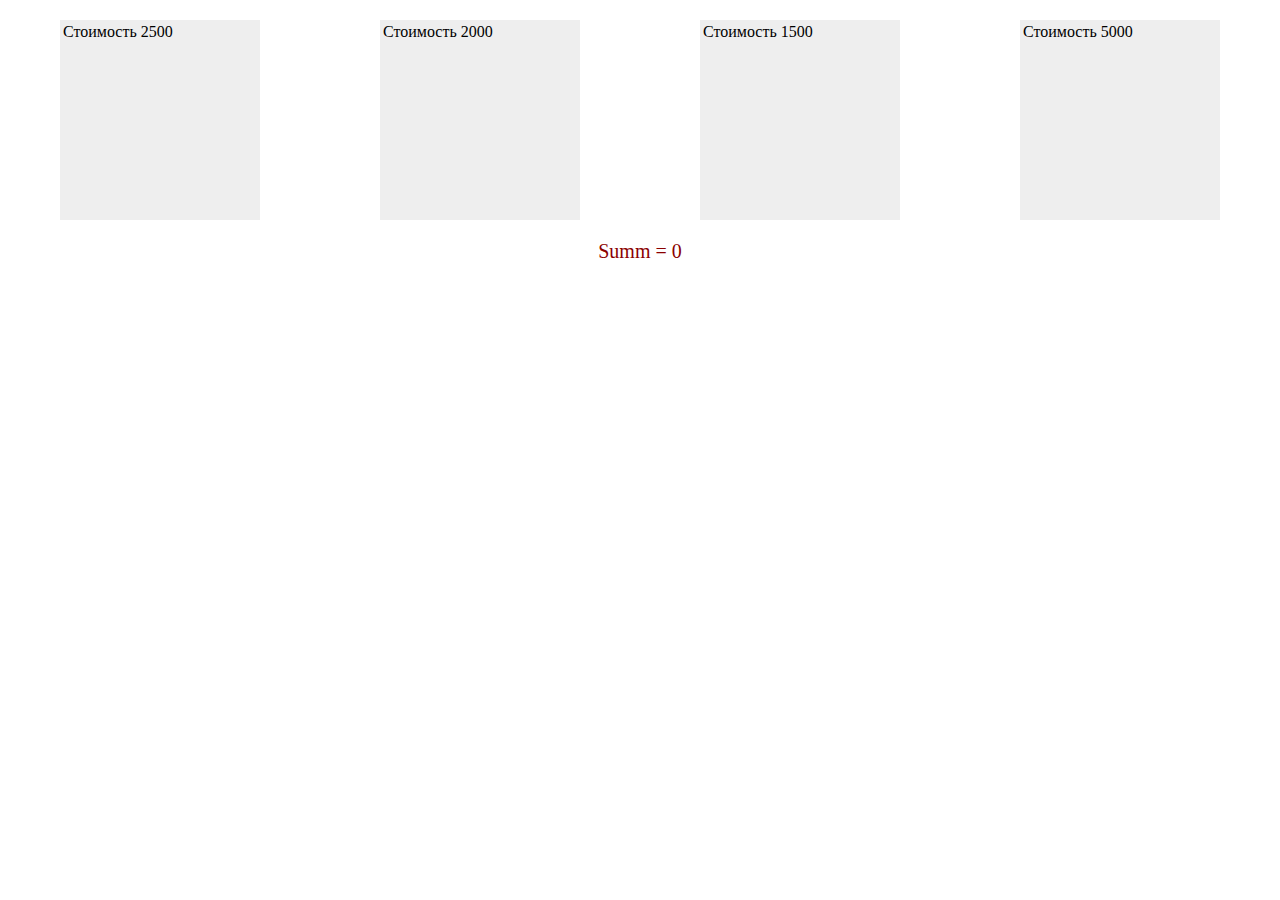
<file: apps/03_shop/index.html>
<!doctype html>
<html lang="ru">
<head>
    <meta charset="UTF-8">
    <meta name="viewport" content="width=device-width, initial-scale=1.0">
    <title>1</title>
    <link href="css/styles.css" rel="stylesheet">
</head>
<body>
<div class="items">
    <div class="item" data-price="2500">Стоимость 2500</div>
    <div class="item" data-price="2000">Стоимость 2000</div>
    <div class="item" data-price="1500">Стоимость 1500</div>
    <div class="item" data-price="5000">Стоимость 5000</div>

</div>
<div class="value">Summ = 0</div>
<script src="js/scripts.js"></script>
</body>
</html>
</file>
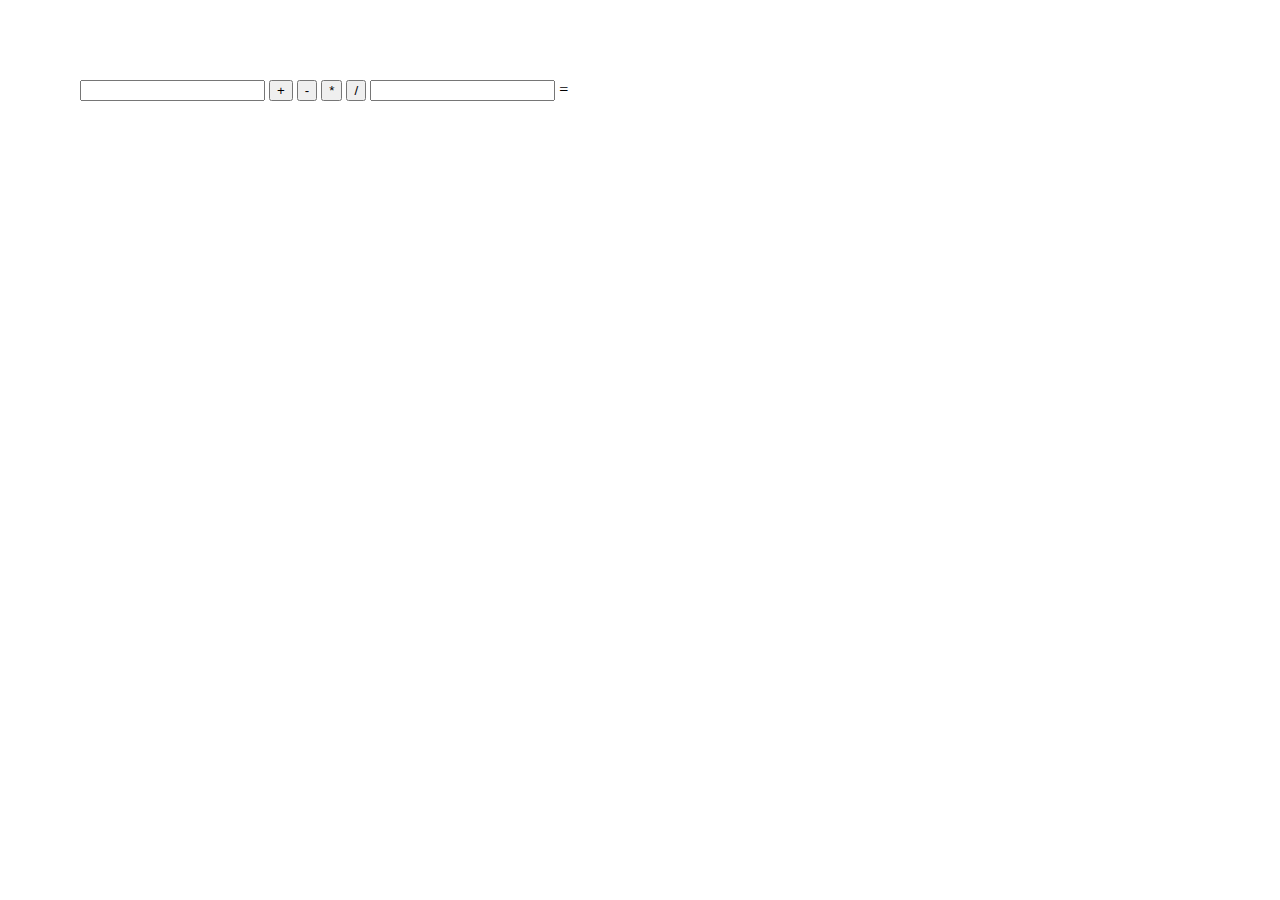
<file: apps/04_calculator/index.html>
<!doctype html>
<html lang="ru">
<head>
    <meta charset="UTF-8">
    <meta name="viewport" content="width=device-width, initial-scale=1.0">
    <title>1</title>
    <link href="css/styles.css" rel="stylesheet">
</head>
<body>
<input type="text" name="num1">
<input type="button" name="sum" value="+">
<input type="button" name="dif" value="-">
<input type="button" name="mul" value="*">
<input type="button" name="div" value="/">
<input type="text" name="num2">
 =
<span class="res"></span>
<script src="js/scripts.js"></script>
</body>
</html>
</file>
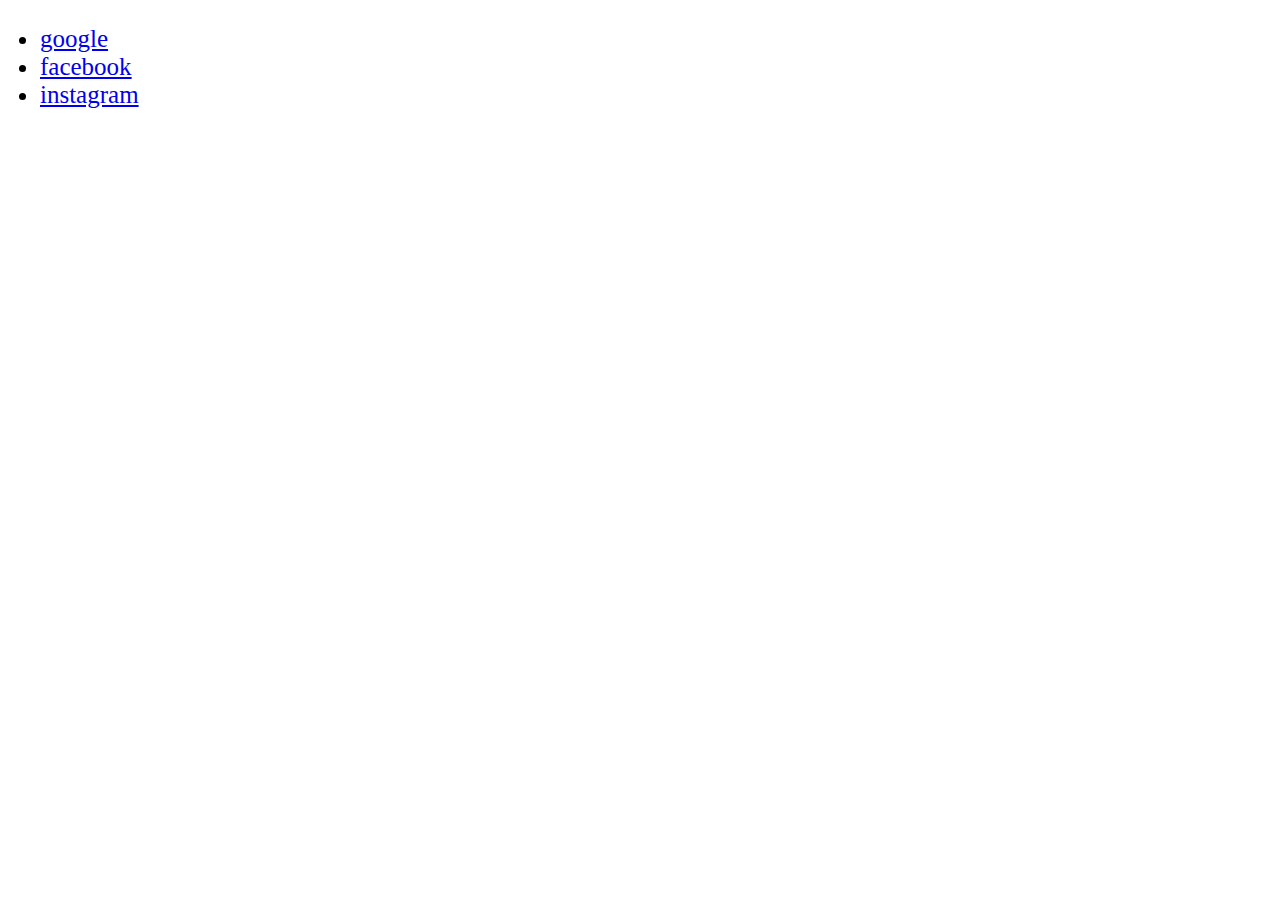
<file: apps/05_links_prevent_default/index.html>
<!doctype html>
<html lang="ru">
    <head>
        <meta charset="UTF-8">
        <meta name="viewport" content="width=device-width, initial-scale=1.0">
        <title>Document</title>
        <link href="css/styles.css" rel="stylesheet">
    </head>
    <body>
    <ul>
        <li><a class="links-outside" href="http://www.google.com" target="_blank">google</a></li>
        <li><a class="links-outside" href="http://www.facebook.com" target="_blank">facebook</a></li>
        <li><a class="links-outside" href="http://www.instagram.com" target="_blank">instagram</a></li>
    </ul>

        <script src="js/scripts.js"></script>
    </body>
</html>
</file>
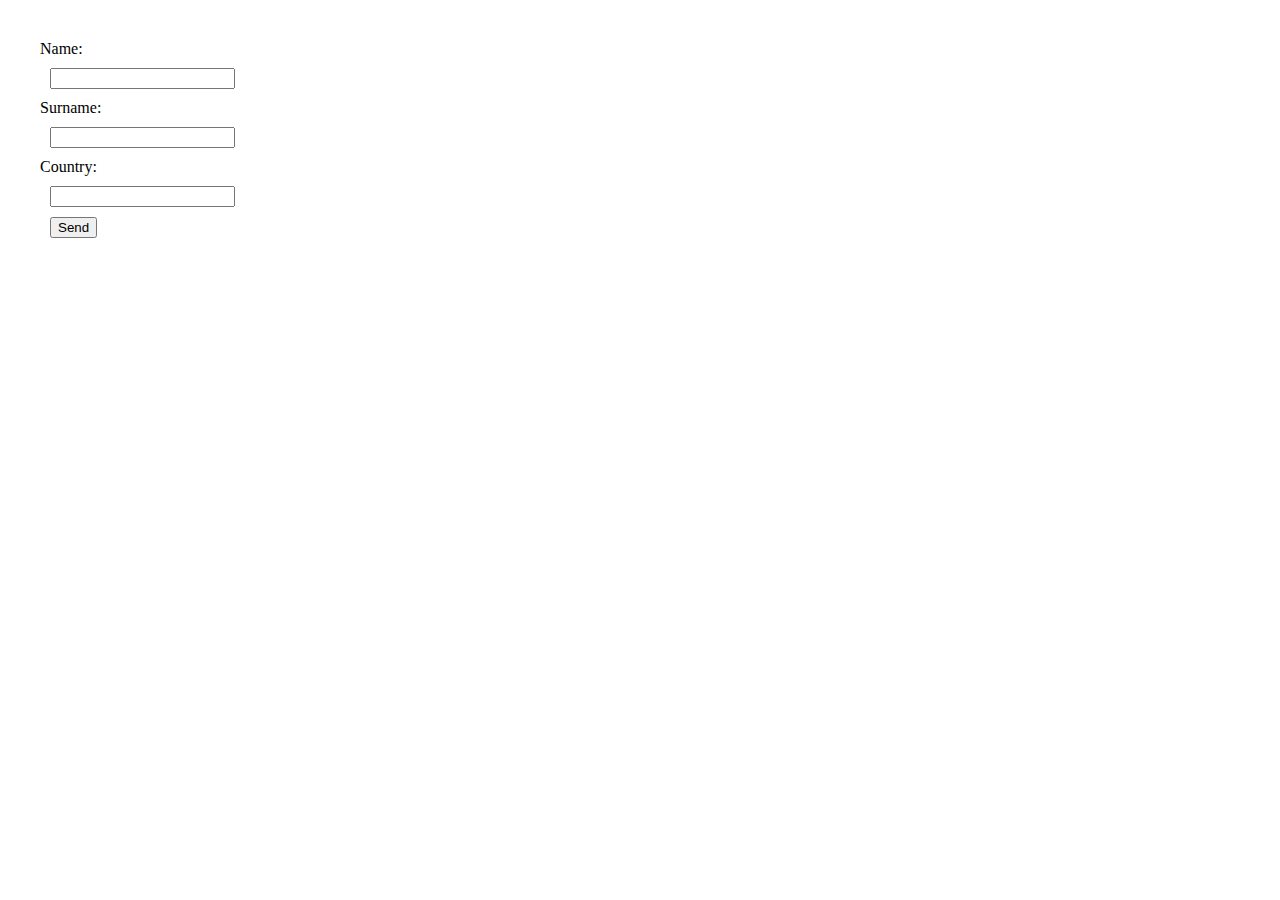
<file: apps/06_form_validate/index.html>
<!doctype html>
<html lang="ru">
<head>
    <meta charset="UTF-8">
    <meta name="viewport" content="width=device-width, initial-scale=1.0">
    <title>Document</title>
    <link href="css/styles.css" rel="stylesheet">
</head>
<body>
<form>
    Name:
    <input type="text" name="name">
    Surname:
    <input type="text" name="surname">
    Country:
    <input type="text" name="country">
    <input type="button" value="Send">
</form>

<script src="js/scripts.js"></script>
</body>
</html>
</file>
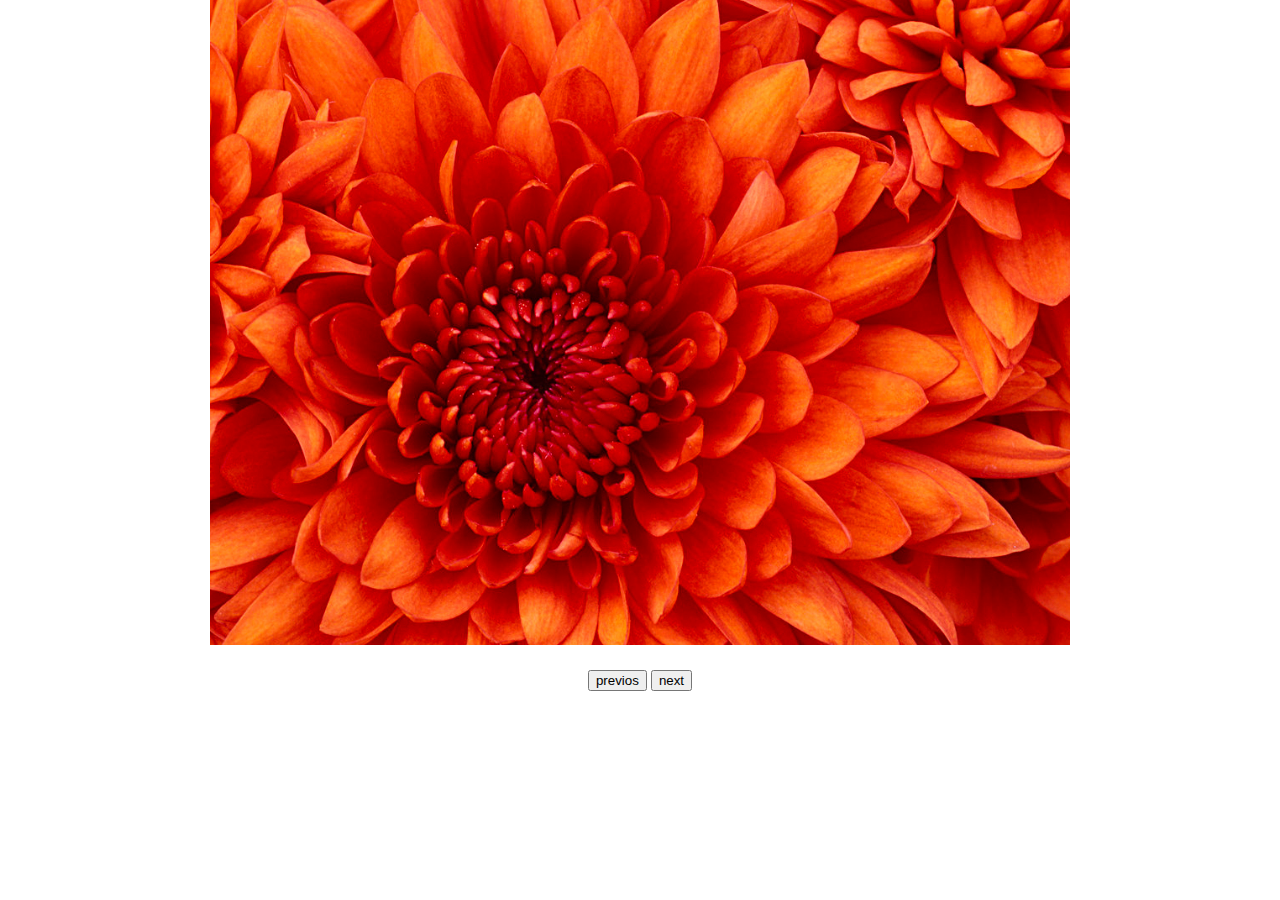
<file: apps/07_simple_slider/index.html>
<!doctype html>
<html lang="ru">
<head>
    <meta charset="UTF-8">
    <meta name="viewport" content="width=device-width, initial-scale=1.0">
    <title>Document</title>
    <link href="css/styles.css" rel="stylesheet">
</head>
<body>
<div class="gallery">
    <div class="photos">
        <img src="img/Chrysanthemum.jpg" class="showed" alt="">
        <img src="img/Desert.jpg" alt="">
        <img src="img/Hydrangeas.jpg" alt="">
        <img src="img/Jellyfish.jpg" alt="">
        <img src="img/Koala.jpg" alt="">
        <img src="img/Lighthouse.jpg" alt="">
        <img src="img/Penguins.jpg" alt="">
        <img src="img/Tulips.jpg" alt="">
    </div>
    <div class="buttons">
        <input class="prev" type="button" value="previos">
        <input class="next" type="button" value="next">
    </div>
</div>

<script src="js/scripts.js"></script>
</body>
</html>
</file>
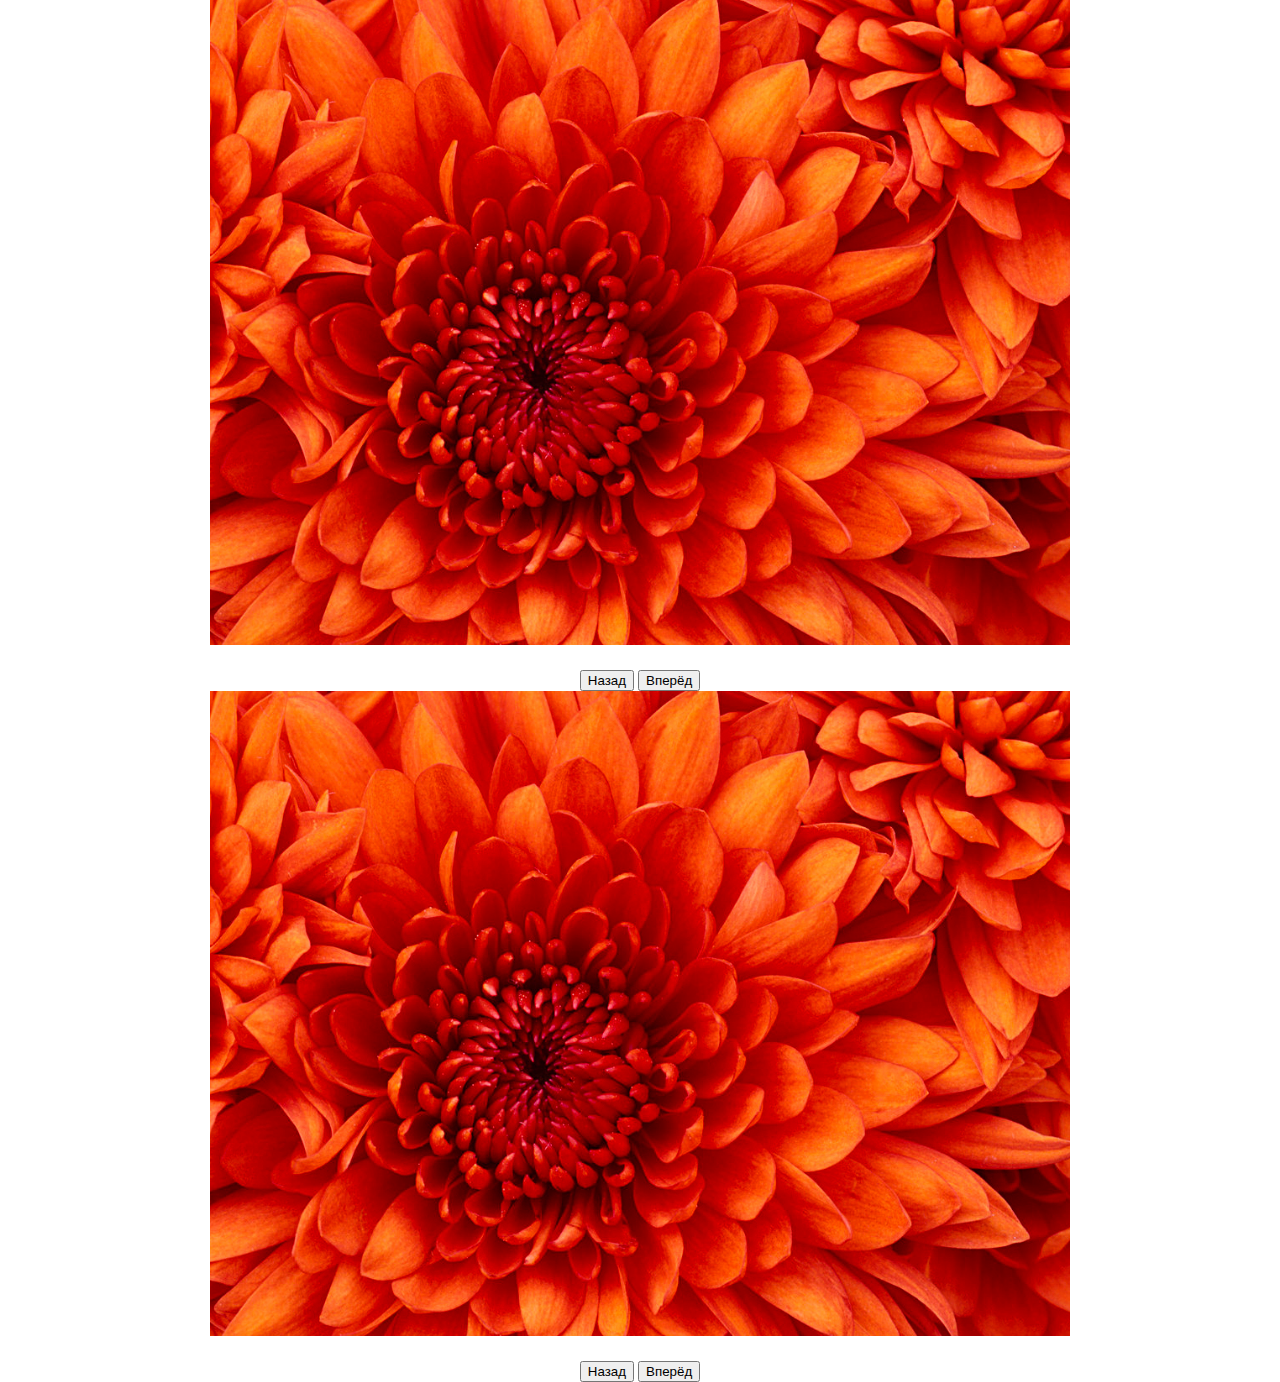
<file: apps/08_OOP_slider/index.html>
<!doctype html>
<html>
    <head>
        <meta charset="utf-8">
        <title>Первый сайт</title>
        <link rel="stylesheet" href="css/styles.css">
    </head>
    <body>
        <div class="gallery gallery-1">
            <div class="photos">
                <img src="img/Chrysanthemum.jpg" class="showed" alt="">
                <img src="img/Desert.jpg" alt="">
                <img src="img/Hydrangeas.jpg" alt="">
                <img src="img/Jellyfish.jpg" alt="">
                <img src="img/Koala.jpg" alt="">
                <img src="img/Lighthouse.jpg" alt="">
                <img src="img/Penguins.jpg" alt="">
                <img src="img/Tulips.jpg" alt="">
            </div>
            <div class="buttons">
                <input type="button" value="Назад" class="prev">
                <input type="button" value="Вперёд" class="next">
            </div>
        </div>
        <div class="gallery gallery-2">
            <div class="photos">
                <img src="img/Chrysanthemum.jpg" class="showed" alt="">
                <img src="img/Desert.jpg" alt="">
                <img src="img/Hydrangeas.jpg" alt="">
                <img src="img/Jellyfish.jpg" alt="">
                <img src="img/Koala.jpg" alt="">
                <img src="img/Lighthouse.jpg" alt="">
                <img src="img/Penguins.jpg" alt="">
                <img src="img/Tulips.jpg" alt="">
            </div>
            <div class="buttons">
                <input type="button" value="Назад" class="prev">
                <input type="button" value="Вперёд" class="next">
            </div>
        </div>
        <script src="js/script.js"></script>
    </body>
</html>
</file>
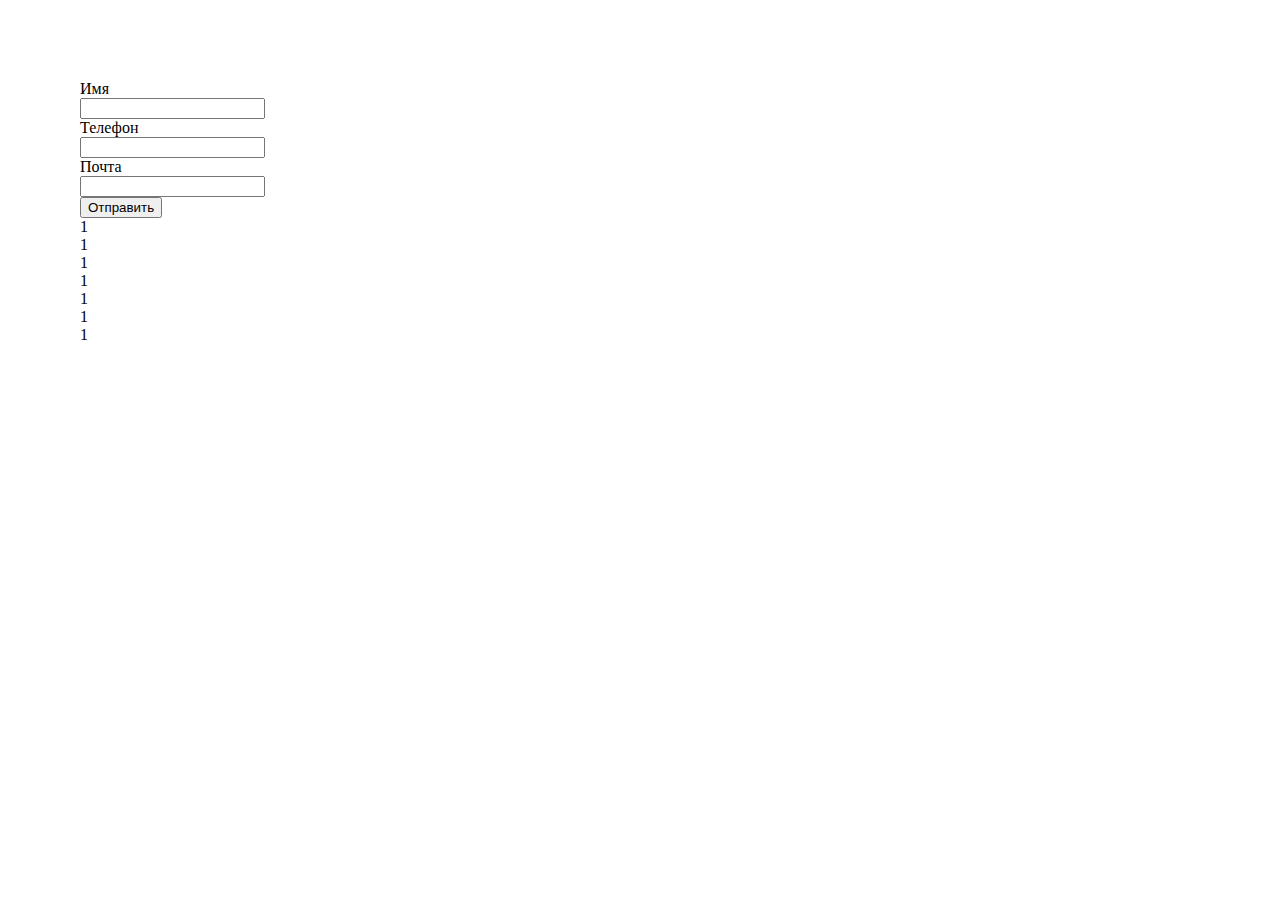
<file: apps/09_JQuery_analog/index.html>
<!doctype html>
<html lang="ru">
    <head>
        <meta charset="UTF-8">
        <meta name="viewport" content="width=device-width, initial-scale=1.0">
        <title>1</title>
        <link href="css/styles.css" rel="stylesheet">
    </head>
    <body>
        <form>
            Имя<br><input type="text" name="name" class="check"><br>
            Телефон<br><input type="text" name="phone" class="check"><br>
            Почта<br><input type="text" name="email" class="check"><br>
            <input type="submit" value="Отправить">
        </form>
        <div class="items">
            <div class="item"></div>
            <div class="item"></div>
            <div class="item"></div>
            <div class="item"></div>
            <div class="item"></div>
            <div class="item"></div>
            <div class="item"></div>
        </div>
        <script src="js/ourjquery.js"></script>
        <script src="js/scripts.js"></script>
    </body>
</html>
</file>
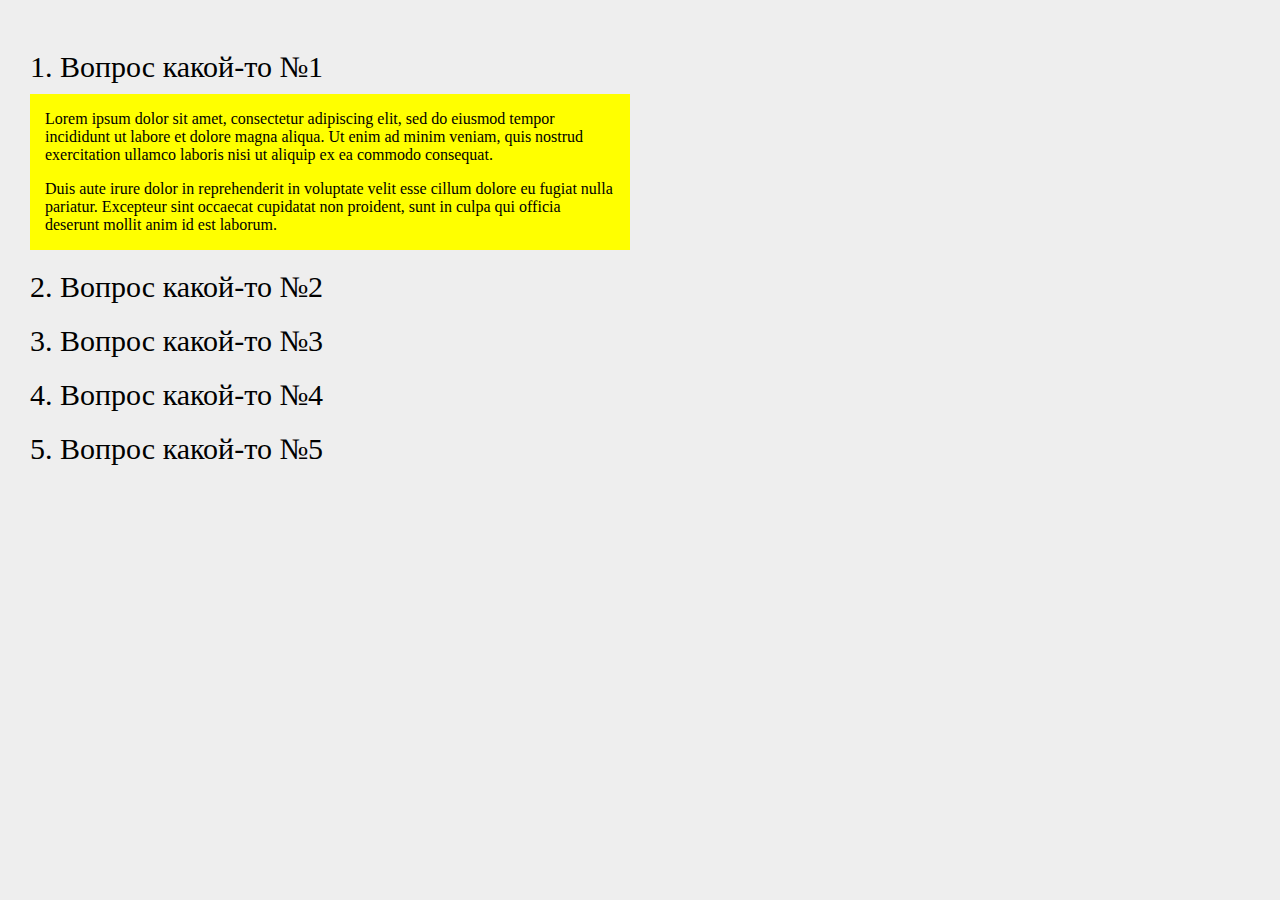
<file: apps/11_accordion/index.html>
<!doctype html>
<html lang="ru">
    <head>
        <meta charset="UTF-8">
        <meta name="viewport" content="width=device-width, initial-scale=1.0">
        <title>1</title>
        <link href="css/styles.css" rel="stylesheet">
    </head>
    <body>
        <div class="faq">
            <div class="item">
                <div class="ask">1. Вопрос какой-то №1</div>
                <div class="answer">
                    <p>Lorem ipsum dolor sit amet, consectetur adipiscing elit, sed do eiusmod tempor incididunt ut labore et dolore magna aliqua. Ut enim ad minim veniam, quis nostrud exercitation ullamco laboris nisi ut aliquip ex ea commodo consequat.</p>
                    <p>Duis aute irure dolor in reprehenderit in voluptate velit esse cillum dolore eu fugiat nulla pariatur. Excepteur sint occaecat cupidatat non proident, sunt in culpa qui officia deserunt mollit anim id est laborum.</p>
                </div>
            </div>
            <div class="item">
                <div class="ask">2. Вопрос какой-то №2</div>
                <div class="answer">
                    <p>Lorem ipsum dolor sit amet, consectetur adipiscing elit, sed do eiusmod tempor incididunt ut labore et dolore magna aliqua. Ut enim ad minim veniam, quis nostrud exercitation ullamco laboris nisi ut aliquip ex ea commodo consequat.</p>
                    <p>Duis aute irure dolor in reprehenderit in voluptate velit esse cillum dolore eu fugiat nulla pariatur. Excepteur sint occaecat cupidatat non proident, sunt in culpa qui officia deserunt mollit anim id est laborum.</p>
                </div>
            </div>
            <div class="item">
                <div class="ask">3. Вопрос какой-то №3</div>
                <div class="answer">
                    <p>Lorem ipsum dolor sit amet, consectetur adipiscing elit, sed do eiusmod tempor incididunt ut labore et dolore magna aliqua. Ut enim ad minim veniam, quis nostrud exercitation ullamco laboris nisi ut aliquip ex ea commodo consequat.</p>
                    <p>Duis aute irure dolor in reprehenderit in voluptate velit esse cillum dolore eu fugiat nulla pariatur. Excepteur sint occaecat cupidatat non proident, sunt in culpa qui officia deserunt mollit anim id est laborum.</p>
                </div>
            </div>
            <div class="item">
                <div class="ask">4. Вопрос какой-то №4</div>
                <div class="answer">
                    <p>Lorem ipsum dolor sit amet, consectetur adipiscing elit, sed do eiusmod tempor incididunt ut labore et dolore magna aliqua. Ut enim ad minim veniam, quis nostrud exercitation ullamco laboris nisi ut aliquip ex ea commodo consequat.</p>
                    <p>Duis aute irure dolor in reprehenderit in voluptate velit esse cillum dolore eu fugiat nulla pariatur. Excepteur sint occaecat cupidatat non proident, sunt in culpa qui officia deserunt mollit anim id est laborum.</p>
                </div>
            </div>
            <div class="item">
                <div class="ask">5. Вопрос какой-то №5</div>
                <div class="answer">
                    <p>Lorem ipsum dolor sit amet, consectetur adipiscing elit, sed do eiusmod tempor incididunt ut labore et dolore magna aliqua. Ut enim ad minim veniam, quis nostrud exercitation ullamco laboris nisi ut aliquip ex ea commodo consequat.</p>
                    <p>Duis aute irure dolor in reprehenderit in voluptate velit esse cillum dolore eu fugiat nulla pariatur. Excepteur sint occaecat cupidatat non proident, sunt in culpa qui officia deserunt mollit anim id est laborum.</p>
                </div>
            </div>
        </div>
        <script src="js/jquery-3.2.0.min.js"></script>
        <script src="js/scripts.js"></script>
    </body>
</html>
</file>
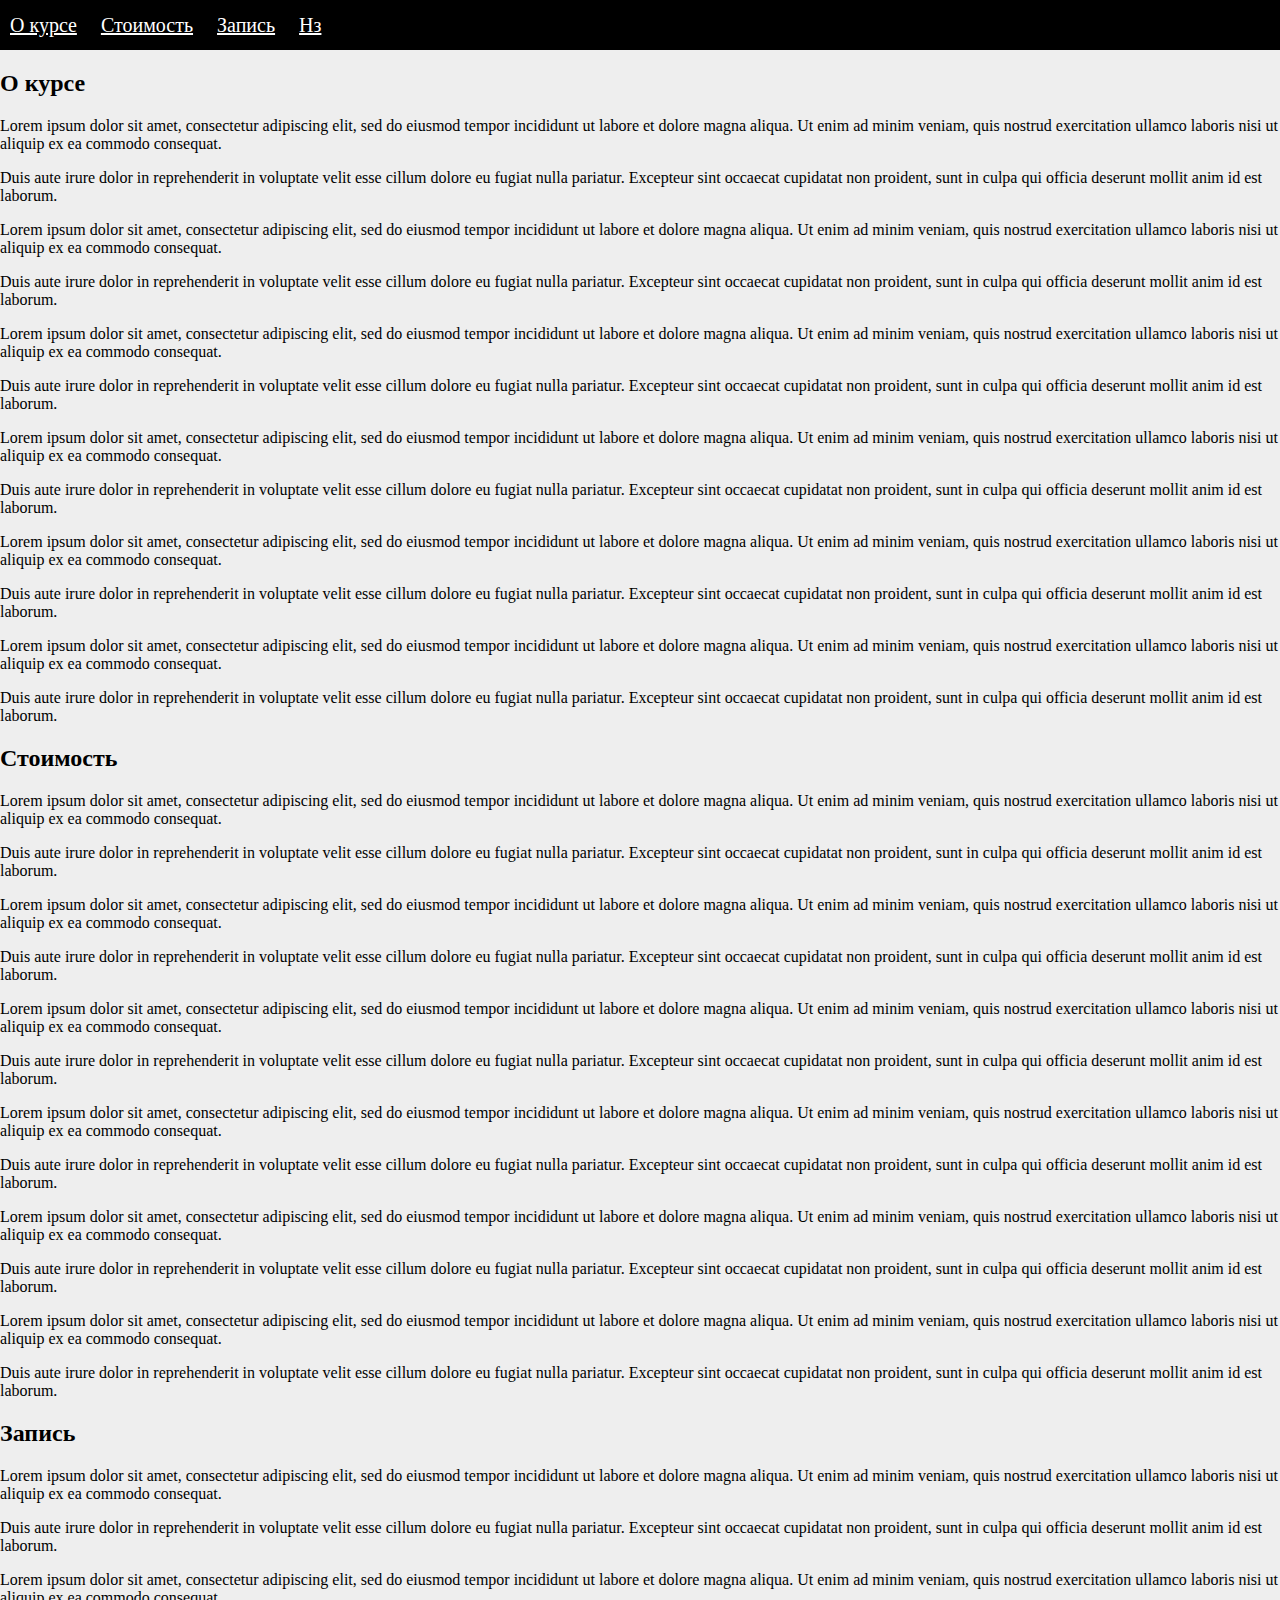
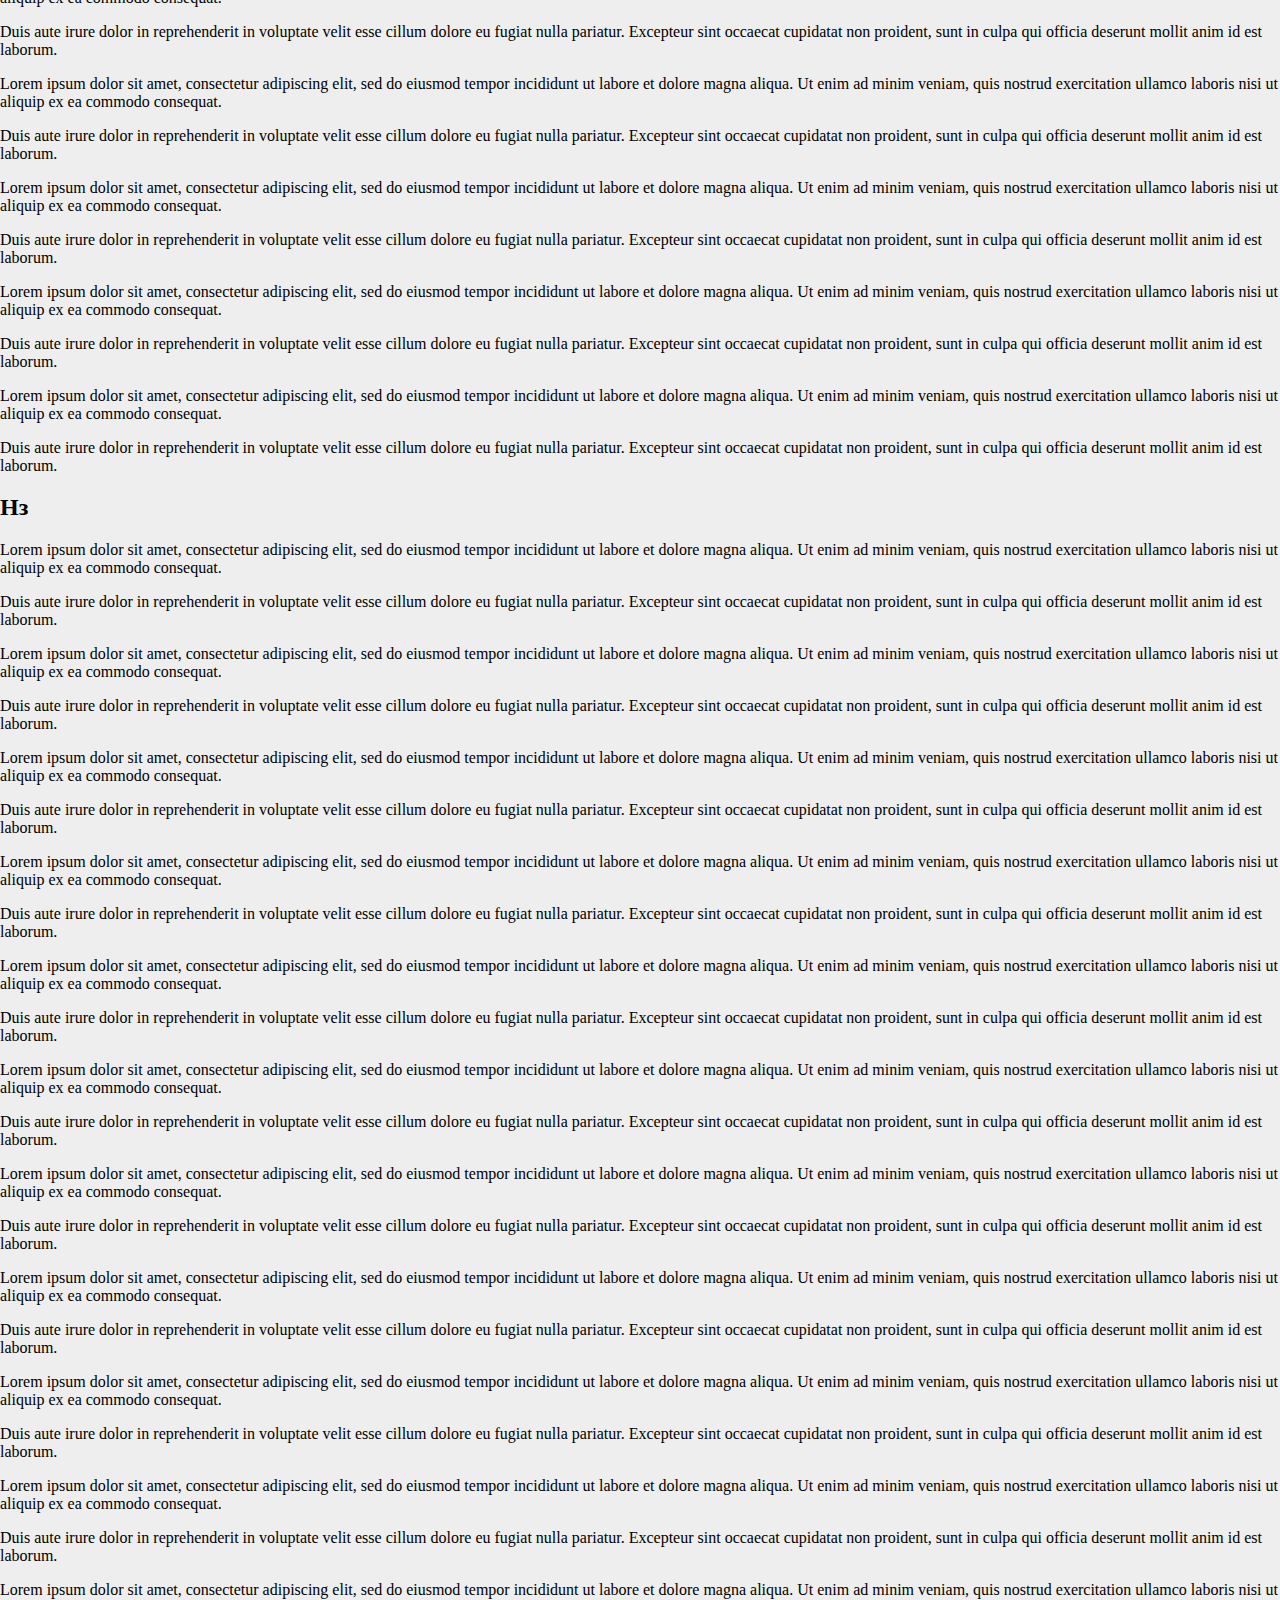
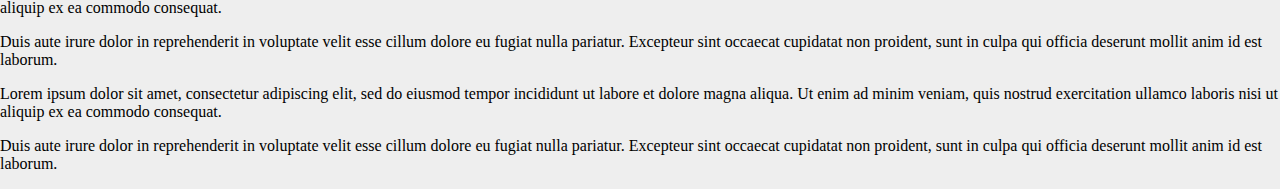
<file: apps/12_scroll_button/index.html>
<!doctype html>
<html lang="ru">
    <head>
        <meta charset="UTF-8">
        <meta name="viewport" content="width=device-width, initial-scale=1.0">
        <title>1</title>
        <link href="css/styles.css" rel="stylesheet">
    </head>
    <body>
		
        <div class="menu">
            <a href="#about">О курсе</a>
            <a href="#price">Стоимость</a>
            <a href="#app">Запись</a>
            <a href="#nz">Нз</a>
        </div>
        <div class="content">
            <h2 id="about">О курсе</h2>
            <p>Lorem ipsum dolor sit amet, consectetur adipiscing elit, sed do eiusmod tempor incididunt ut labore et dolore magna aliqua. Ut enim ad minim veniam, quis nostrud exercitation ullamco laboris nisi ut aliquip ex ea commodo consequat.</p>
            <p>Duis aute irure dolor in reprehenderit in voluptate velit esse cillum dolore eu fugiat nulla pariatur. Excepteur sint occaecat cupidatat non proident, sunt in culpa qui officia deserunt mollit anim id est laborum.</p>
            <p>Lorem ipsum dolor sit amet, consectetur adipiscing elit, sed do eiusmod tempor incididunt ut labore et dolore magna aliqua. Ut enim ad minim veniam, quis nostrud exercitation ullamco laboris nisi ut aliquip ex ea commodo consequat.</p>
            <p>Duis aute irure dolor in reprehenderit in voluptate velit esse cillum dolore eu fugiat nulla pariatur. Excepteur sint occaecat cupidatat non proident, sunt in culpa qui officia deserunt mollit anim id est laborum.</p>
            <p>Lorem ipsum dolor sit amet, consectetur adipiscing elit, sed do eiusmod tempor incididunt ut labore et dolore magna aliqua. Ut enim ad minim veniam, quis nostrud exercitation ullamco laboris nisi ut aliquip ex ea commodo consequat.</p>
            <p>Duis aute irure dolor in reprehenderit in voluptate velit esse cillum dolore eu fugiat nulla pariatur. Excepteur sint occaecat cupidatat non proident, sunt in culpa qui officia deserunt mollit anim id est laborum.</p>
            <p>Lorem ipsum dolor sit amet, consectetur adipiscing elit, sed do eiusmod tempor incididunt ut labore et dolore magna aliqua. Ut enim ad minim veniam, quis nostrud exercitation ullamco laboris nisi ut aliquip ex ea commodo consequat.</p>
            <p>Duis aute irure dolor in reprehenderit in voluptate velit esse cillum dolore eu fugiat nulla pariatur. Excepteur sint occaecat cupidatat non proident, sunt in culpa qui officia deserunt mollit anim id est laborum.</p>
            <p>Lorem ipsum dolor sit amet, consectetur adipiscing elit, sed do eiusmod tempor incididunt ut labore et dolore magna aliqua. Ut enim ad minim veniam, quis nostrud exercitation ullamco laboris nisi ut aliquip ex ea commodo consequat.</p>
            <p>Duis aute irure dolor in reprehenderit in voluptate velit esse cillum dolore eu fugiat nulla pariatur. Excepteur sint occaecat cupidatat non proident, sunt in culpa qui officia deserunt mollit anim id est laborum.</p>
            <p>Lorem ipsum dolor sit amet, consectetur adipiscing elit, sed do eiusmod tempor incididunt ut labore et dolore magna aliqua. Ut enim ad minim veniam, quis nostrud exercitation ullamco laboris nisi ut aliquip ex ea commodo consequat.</p>
            <p>Duis aute irure dolor in reprehenderit in voluptate velit esse cillum dolore eu fugiat nulla pariatur. Excepteur sint occaecat cupidatat non proident, sunt in culpa qui officia deserunt mollit anim id est laborum.</p> 
            <h2 id="price">Стоимость</h2>
            <p>Lorem ipsum dolor sit amet, consectetur adipiscing elit, sed do eiusmod tempor incididunt ut labore et dolore magna aliqua. Ut enim ad minim veniam, quis nostrud exercitation ullamco laboris nisi ut aliquip ex ea commodo consequat.</p>
            <p>Duis aute irure dolor in reprehenderit in voluptate velit esse cillum dolore eu fugiat nulla pariatur. Excepteur sint occaecat cupidatat non proident, sunt in culpa qui officia deserunt mollit anim id est laborum.</p>
            <p>Lorem ipsum dolor sit amet, consectetur adipiscing elit, sed do eiusmod tempor incididunt ut labore et dolore magna aliqua. Ut enim ad minim veniam, quis nostrud exercitation ullamco laboris nisi ut aliquip ex ea commodo consequat.</p>
            <p>Duis aute irure dolor in reprehenderit in voluptate velit esse cillum dolore eu fugiat nulla pariatur. Excepteur sint occaecat cupidatat non proident, sunt in culpa qui officia deserunt mollit anim id est laborum.</p>
            <p>Lorem ipsum dolor sit amet, consectetur adipiscing elit, sed do eiusmod tempor incididunt ut labore et dolore magna aliqua. Ut enim ad minim veniam, quis nostrud exercitation ullamco laboris nisi ut aliquip ex ea commodo consequat.</p>
            <p>Duis aute irure dolor in reprehenderit in voluptate velit esse cillum dolore eu fugiat nulla pariatur. Excepteur sint occaecat cupidatat non proident, sunt in culpa qui officia deserunt mollit anim id est laborum.</p>
            <p>Lorem ipsum dolor sit amet, consectetur adipiscing elit, sed do eiusmod tempor incididunt ut labore et dolore magna aliqua. Ut enim ad minim veniam, quis nostrud exercitation ullamco laboris nisi ut aliquip ex ea commodo consequat.</p>
            <p>Duis aute irure dolor in reprehenderit in voluptate velit esse cillum dolore eu fugiat nulla pariatur. Excepteur sint occaecat cupidatat non proident, sunt in culpa qui officia deserunt mollit anim id est laborum.</p>
            <p>Lorem ipsum dolor sit amet, consectetur adipiscing elit, sed do eiusmod tempor incididunt ut labore et dolore magna aliqua. Ut enim ad minim veniam, quis nostrud exercitation ullamco laboris nisi ut aliquip ex ea commodo consequat.</p>
            <p>Duis aute irure dolor in reprehenderit in voluptate velit esse cillum dolore eu fugiat nulla pariatur. Excepteur sint occaecat cupidatat non proident, sunt in culpa qui officia deserunt mollit anim id est laborum.</p>
            <p>Lorem ipsum dolor sit amet, consectetur adipiscing elit, sed do eiusmod tempor incididunt ut labore et dolore magna aliqua. Ut enim ad minim veniam, quis nostrud exercitation ullamco laboris nisi ut aliquip ex ea commodo consequat.</p>
            <p>Duis aute irure dolor in reprehenderit in voluptate velit esse cillum dolore eu fugiat nulla pariatur. Excepteur sint occaecat cupidatat non proident, sunt in culpa qui officia deserunt mollit anim id est laborum.</p> 
            <h2 id="app">Запись</h2>
            <p>Lorem ipsum dolor sit amet, consectetur adipiscing elit, sed do eiusmod tempor incididunt ut labore et dolore magna aliqua. Ut enim ad minim veniam, quis nostrud exercitation ullamco laboris nisi ut aliquip ex ea commodo consequat.</p>
            <p>Duis aute irure dolor in reprehenderit in voluptate velit esse cillum dolore eu fugiat nulla pariatur. Excepteur sint occaecat cupidatat non proident, sunt in culpa qui officia deserunt mollit anim id est laborum.</p>
            <p>Lorem ipsum dolor sit amet, consectetur adipiscing elit, sed do eiusmod tempor incididunt ut labore et dolore magna aliqua. Ut enim ad minim veniam, quis nostrud exercitation ullamco laboris nisi ut aliquip ex ea commodo consequat.</p>
            <p>Duis aute irure dolor in reprehenderit in voluptate velit esse cillum dolore eu fugiat nulla pariatur. Excepteur sint occaecat cupidatat non proident, sunt in culpa qui officia deserunt mollit anim id est laborum.</p>
            <p>Lorem ipsum dolor sit amet, consectetur adipiscing elit, sed do eiusmod tempor incididunt ut labore et dolore magna aliqua. Ut enim ad minim veniam, quis nostrud exercitation ullamco laboris nisi ut aliquip ex ea commodo consequat.</p>
            <p>Duis aute irure dolor in reprehenderit in voluptate velit esse cillum dolore eu fugiat nulla pariatur. Excepteur sint occaecat cupidatat non proident, sunt in culpa qui officia deserunt mollit anim id est laborum.</p>
            <p>Lorem ipsum dolor sit amet, consectetur adipiscing elit, sed do eiusmod tempor incididunt ut labore et dolore magna aliqua. Ut enim ad minim veniam, quis nostrud exercitation ullamco laboris nisi ut aliquip ex ea commodo consequat.</p>
            <p>Duis aute irure dolor in reprehenderit in voluptate velit esse cillum dolore eu fugiat nulla pariatur. Excepteur sint occaecat cupidatat non proident, sunt in culpa qui officia deserunt mollit anim id est laborum.</p>
            <p>Lorem ipsum dolor sit amet, consectetur adipiscing elit, sed do eiusmod tempor incididunt ut labore et dolore magna aliqua. Ut enim ad minim veniam, quis nostrud exercitation ullamco laboris nisi ut aliquip ex ea commodo consequat.</p>
            <p>Duis aute irure dolor in reprehenderit in voluptate velit esse cillum dolore eu fugiat nulla pariatur. Excepteur sint occaecat cupidatat non proident, sunt in culpa qui officia deserunt mollit anim id est laborum.</p>
            <p>Lorem ipsum dolor sit amet, consectetur adipiscing elit, sed do eiusmod tempor incididunt ut labore et dolore magna aliqua. Ut enim ad minim veniam, quis nostrud exercitation ullamco laboris nisi ut aliquip ex ea commodo consequat.</p>
            <p>Duis aute irure dolor in reprehenderit in voluptate velit esse cillum dolore eu fugiat nulla pariatur. Excepteur sint occaecat cupidatat non proident, sunt in culpa qui officia deserunt mollit anim id est laborum.</p> 
            <h2 id="nz">Нз</h2>
            <p>Lorem ipsum dolor sit amet, consectetur adipiscing elit, sed do eiusmod tempor incididunt ut labore et dolore magna aliqua. Ut enim ad minim veniam, quis nostrud exercitation ullamco laboris nisi ut aliquip ex ea commodo consequat.</p>
            <p>Duis aute irure dolor in reprehenderit in voluptate velit esse cillum dolore eu fugiat nulla pariatur. Excepteur sint occaecat cupidatat non proident, sunt in culpa qui officia deserunt mollit anim id est laborum.</p>
            <p>Lorem ipsum dolor sit amet, consectetur adipiscing elit, sed do eiusmod tempor incididunt ut labore et dolore magna aliqua. Ut enim ad minim veniam, quis nostrud exercitation ullamco laboris nisi ut aliquip ex ea commodo consequat.</p>
            <p>Duis aute irure dolor in reprehenderit in voluptate velit esse cillum dolore eu fugiat nulla pariatur. Excepteur sint occaecat cupidatat non proident, sunt in culpa qui officia deserunt mollit anim id est laborum.</p>
            <p>Lorem ipsum dolor sit amet, consectetur adipiscing elit, sed do eiusmod tempor incididunt ut labore et dolore magna aliqua. Ut enim ad minim veniam, quis nostrud exercitation ullamco laboris nisi ut aliquip ex ea commodo consequat.</p>
            <p>Duis aute irure dolor in reprehenderit in voluptate velit esse cillum dolore eu fugiat nulla pariatur. Excepteur sint occaecat cupidatat non proident, sunt in culpa qui officia deserunt mollit anim id est laborum.</p>
            <p>Lorem ipsum dolor sit amet, consectetur adipiscing elit, sed do eiusmod tempor incididunt ut labore et dolore magna aliqua. Ut enim ad minim veniam, quis nostrud exercitation ullamco laboris nisi ut aliquip ex ea commodo consequat.</p>
            <p>Duis aute irure dolor in reprehenderit in voluptate velit esse cillum dolore eu fugiat nulla pariatur. Excepteur sint occaecat cupidatat non proident, sunt in culpa qui officia deserunt mollit anim id est laborum.</p>
            <p>Lorem ipsum dolor sit amet, consectetur adipiscing elit, sed do eiusmod tempor incididunt ut labore et dolore magna aliqua. Ut enim ad minim veniam, quis nostrud exercitation ullamco laboris nisi ut aliquip ex ea commodo consequat.</p>
            <p>Duis aute irure dolor in reprehenderit in voluptate velit esse cillum dolore eu fugiat nulla pariatur. Excepteur sint occaecat cupidatat non proident, sunt in culpa qui officia deserunt mollit anim id est laborum.</p>
            <p>Lorem ipsum dolor sit amet, consectetur adipiscing elit, sed do eiusmod tempor incididunt ut labore et dolore magna aliqua. Ut enim ad minim veniam, quis nostrud exercitation ullamco laboris nisi ut aliquip ex ea commodo consequat.</p>
            <p>Duis aute irure dolor in reprehenderit in voluptate velit esse cillum dolore eu fugiat nulla pariatur. Excepteur sint occaecat cupidatat non proident, sunt in culpa qui officia deserunt mollit anim id est laborum.</p>     
            <p>Lorem ipsum dolor sit amet, consectetur adipiscing elit, sed do eiusmod tempor incididunt ut labore et dolore magna aliqua. Ut enim ad minim veniam, quis nostrud exercitation ullamco laboris nisi ut aliquip ex ea commodo consequat.</p>
            <p>Duis aute irure dolor in reprehenderit in voluptate velit esse cillum dolore eu fugiat nulla pariatur. Excepteur sint occaecat cupidatat non proident, sunt in culpa qui officia deserunt mollit anim id est laborum.</p>
            <p>Lorem ipsum dolor sit amet, consectetur adipiscing elit, sed do eiusmod tempor incididunt ut labore et dolore magna aliqua. Ut enim ad minim veniam, quis nostrud exercitation ullamco laboris nisi ut aliquip ex ea commodo consequat.</p>
            <p>Duis aute irure dolor in reprehenderit in voluptate velit esse cillum dolore eu fugiat nulla pariatur. Excepteur sint occaecat cupidatat non proident, sunt in culpa qui officia deserunt mollit anim id est laborum.</p>
            <p>Lorem ipsum dolor sit amet, consectetur adipiscing elit, sed do eiusmod tempor incididunt ut labore et dolore magna aliqua. Ut enim ad minim veniam, quis nostrud exercitation ullamco laboris nisi ut aliquip ex ea commodo consequat.</p>
            <p>Duis aute irure dolor in reprehenderit in voluptate velit esse cillum dolore eu fugiat nulla pariatur. Excepteur sint occaecat cupidatat non proident, sunt in culpa qui officia deserunt mollit anim id est laborum.</p>
            <p>Lorem ipsum dolor sit amet, consectetur adipiscing elit, sed do eiusmod tempor incididunt ut labore et dolore magna aliqua. Ut enim ad minim veniam, quis nostrud exercitation ullamco laboris nisi ut aliquip ex ea commodo consequat.</p>
            <p>Duis aute irure dolor in reprehenderit in voluptate velit esse cillum dolore eu fugiat nulla pariatur. Excepteur sint occaecat cupidatat non proident, sunt in culpa qui officia deserunt mollit anim id est laborum.</p>
            <p>Lorem ipsum dolor sit amet, consectetur adipiscing elit, sed do eiusmod tempor incididunt ut labore et dolore magna aliqua. Ut enim ad minim veniam, quis nostrud exercitation ullamco laboris nisi ut aliquip ex ea commodo consequat.</p>
            <p>Duis aute irure dolor in reprehenderit in voluptate velit esse cillum dolore eu fugiat nulla pariatur. Excepteur sint occaecat cupidatat non proident, sunt in culpa qui officia deserunt mollit anim id est laborum.</p>
            <p>Lorem ipsum dolor sit amet, consectetur adipiscing elit, sed do eiusmod tempor incididunt ut labore et dolore magna aliqua. Ut enim ad minim veniam, quis nostrud exercitation ullamco laboris nisi ut aliquip ex ea commodo consequat.</p>
            <p>Duis aute irure dolor in reprehenderit in voluptate velit esse cillum dolore eu fugiat nulla pariatur. Excepteur sint occaecat cupidatat non proident, sunt in culpa qui officia deserunt mollit anim id est laborum.</p>     
        </div>
		<div class="up">Наверх</div>
        <script src="js/jquery-3.2.0.min.js"></script>
        <script src="js/scripts.js"></script>
    </body>
</html>
</file>
<file: apps/03_shop/css/styles.css>
html, body {
    margin: 0;
}

.items {
    display: flex;
    justify-content: space-around;
    flex-wrap: wrap;
}

.item {
    width: 200px;
    height: 200px;
    background: #eee;
    margin: 20px;
    box-sizing: border-box;
    border: 3px solid transparent;
}

.item-active {
    border: 3px solid red;
}

.value {
    text-align: center;
    color: darkred;
    font-size: 20px;
}
</file>
<file: apps/04_calculator/css/styles.css>
html, body{
    margin: 40px;
}
</file>
<file: apps/05_links_prevent_default/css/styles.css>
html, body{
    margin: 0;
    font-size: 25px;
}
</file>
<file: apps/06_form_validate/css/styles.css>
html, body{
    margin: 20px;
}
input {
    display: block;
    margin: 10px;

}
.wrong-input {
    border-color: red;
}
</file>
<file: apps/07_simple_slider/css/styles.css>
html, body {
    margin: 0;
}

.gallery {
    width: 860px;
    margin: 0 auto;
    text-align: center;
}

.photos {
    position: relative;
    height: 670px;
}

.photos img {
    position: absolute;
    display: block;
    left: 0;
    top: 0;
    width: 100%;
    opacity: 0;
    transition: opacity .7s;
}

.photos img.showed {
    opacity: 1;
}
</file>
<file: apps/08_OOP_slider/css/styles.css>
html, body, ul, li{
    margin: 0;
    padding: 0;
}

.gallery{
    width: 860px;
    margin: 0 auto;
    text-align: center;
}

.gallery .photos{
    position: relative;
    height: 670px;
}

.gallery .photos img{
    width: 100%;
    position: absolute;
    left: 0;
    opacity: 0;
    transition: opacity 1s;
}

.gallery .photos img.showed{
    opacity: 1;
}
</file>
<file: apps/09_JQuery_analog/css/styles.css>
html, body{
    margin: 40px;
}

.gallery img{
    width: 400px;
}

.err{
    outline: 1px solid red;
}

.focus{
    box-shadow: 0 0 5px #ff0;
}
</file>
<file: apps/11_accordion/css/styles.css>
html, body{
    margin: 0;
    background: #eee;
}

.faq{
    padding: 30px;
    max-width: 600px;
}

.faq .item{
    margin: 20px 0;
}

.faq .item .ask{
    font-size: 30px;
    margin-bottom: 10px;
    cursor: pointer;
}

.faq .item .answer{
    background: #ff0;
    overflow: hidden;
    display: none;
    padding: 0 15px;
}

/*
.faq .item .answer:nth-child(1){
    display: block;
}
*/
</file>
<file: apps/12_scroll_button/css/styles.css>
html, body{
    margin: 0;
    background: #eee;
}

.menu{
    position: fixed;
    top: 0;
    left: 0;
    background: #000;
    color: #fff;
    height: 50px;
    width: 100%;
}

.menu a{
    color: inherit;
    line-height: 50px;
    font-size: 20px;
    margin: 0 10px;
    transition: color 0.4s;
}

.menu a.active{
    color: #ff0;
}

.content{
    margin-top: 70px;
}
.up {
	background-color: #fde;
	border-radius: 10px;
	color: #000;
	cursor: pointer;
	display: none;
	padding: 10px 20px;
	position: fixed;
	top: 90%;
	left: 90%;
	width: 50px;
}
</file>
